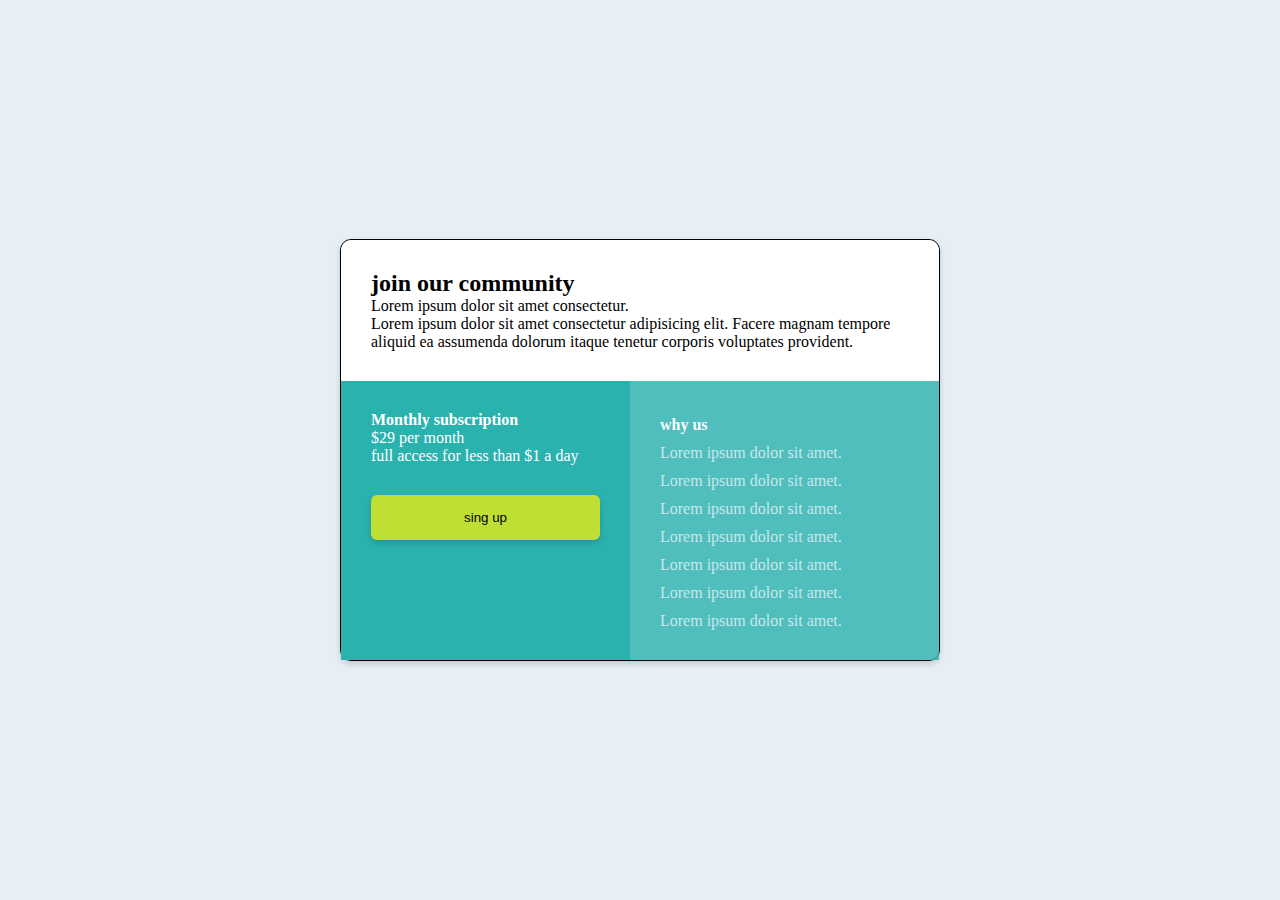
<file: index.html>
<!DOCTYPE html>
<html lang="en">
<head>
  <meta charset="UTF-8">
  <meta name="viewport" content="width=device-width, initial-scale=1.0"> <!-- displays site properly based on user's device -->

  <link rel="icon" type="image/png" sizes="32x32" href="./images/favicon-32x32.png">
  <link rel="stylesheet" href="style.css">
  
  <title>Frontend Mentor | Single Price Grid Component</title>

  <!-- Feel free to remove these styles or customise in your own stylesheet 👍 -->
 
</head>
<body>
  <div class="page-coneiner">
    <article class="article">
      <div class="article-top">
        <h2 class="article-title">join our community</h2>
        <p class="article-description">Lorem ipsum dolor sit amet consectetur.</p>
        <p class="article-content">Lorem ipsum dolor sit amet consectetur adipisicing elit. Facere magnam tempore aliquid ea assumenda dolorum itaque tenetur corporis voluptates provident.</p>
      </div>
      <div class="article-bottom">
        <div class="article-bottom-left">
          <h4 class="article-bottom-left-title">Monthly subscription</h4>
          <p class="article-bottom-left-paragraph"> $29 <span>per month</span></p>
          <p class="article-bottom-left-paragraph">full access for less than $1 a day</p>
          <button class="article-btn">sing up</button>
        </div>
        <div class="article-bottom-right">
          <h4 class="article-bottom-right-title">why us</h4>
          <p class="article-bottom-right-paragraph">Lorem ipsum dolor sit amet.</p>
          <p class="article-bottom-right-paragraph">Lorem ipsum dolor sit amet.</p>
          <p class="article-bottom-right-paragraph">Lorem ipsum dolor sit amet.</p>
          <p class="article-bottom-right-paragraph">Lorem ipsum dolor sit amet.</p>
          <p class="article-bottom-right-paragraph">Lorem ipsum dolor sit amet.</p>
          <p class="article-bottom-right-paragraph">Lorem ipsum dolor sit amet.</p>
          <p class="article-bottom-right-paragraph">Lorem ipsum dolor sit amet.</p>
        </div>
      </div>
    </article>
  </div>
  
</body>
</html>
</file>
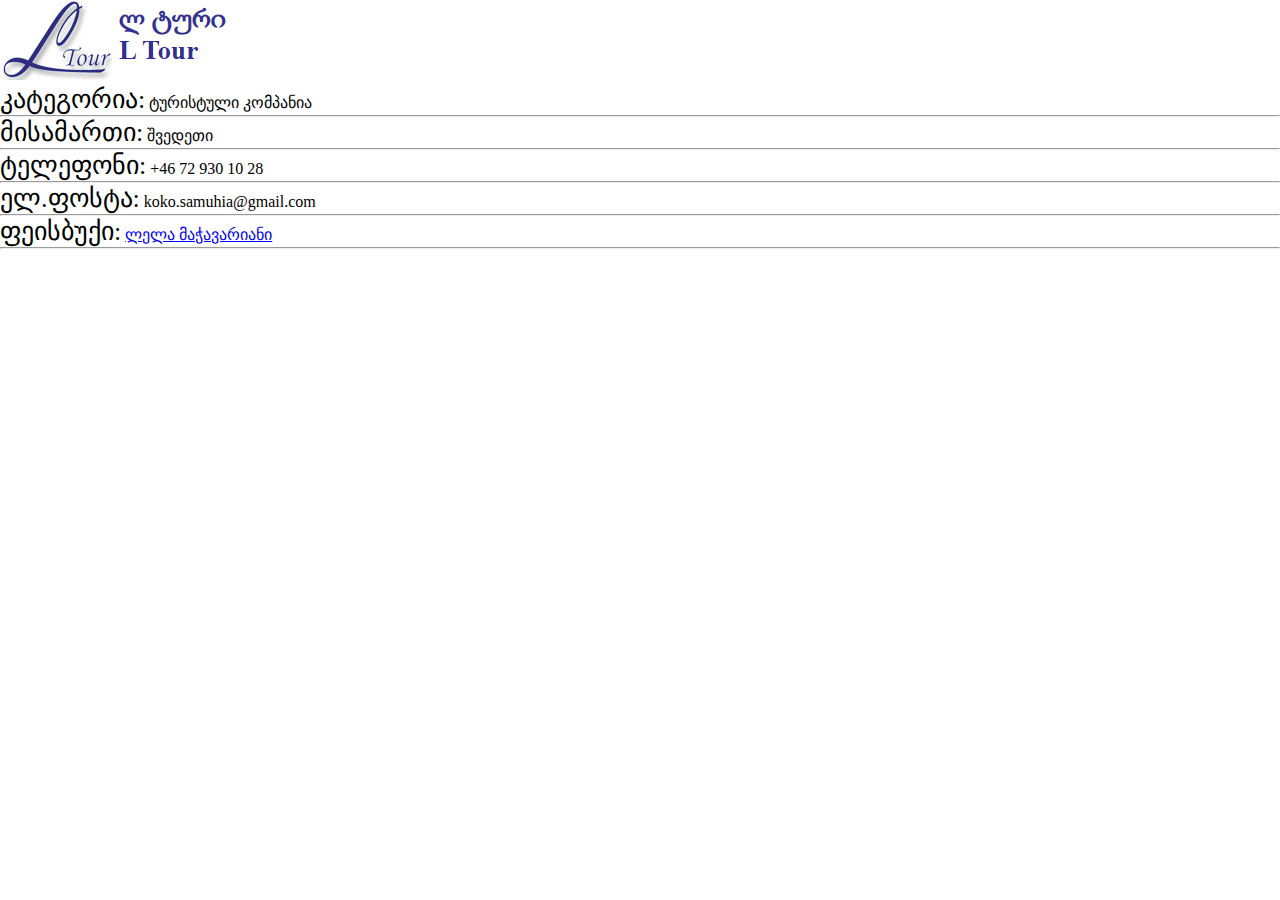
<file: ltour/index.html>
<!DOCTYPE html>
<html lang="en">
<head>
    <meta charset="UTF-8">
    <meta http-equiv="X-UA-Compatible" content="IE=edge">
    <meta name="viewport" content="width=device-width, initial-scale=1.0">
    <title>Document</title>
    <link rel="stylesheet" href="style.css">
</head>
<body>
    <div class="main-div">
        <img src="./Screenshot 2022-06-26 174054.png">
        <div class="nav-conteiner">
            <span class="tag">კატეგორია:</span>
            <span class="tag-name">ტურისტული კომპანია</span>
            <hr>
        </div>
        <div>
            <span class="tag">მისამართი:</span>
            <span class="tag-name">შვედეთი</span>
            <hr>
        </div>
        <div>
            <span class="tag">ტელეფონი:</span>
            <span class="tag-name">+46 72 930 10 28</span>
            <hr>
        </div>
        <div>
            <span class="tag">ელ.ფოსტა:</span>
            <span class="tag-name">koko.samuhia@gmail.com</span>
            <hr>
        </div>
        <div>
            <span class="tag">ფეისბუქი:</span>
            <a href="https://www.facebook.com/lela.machavariani">ლელა მაჭავარიანი</a>
            <hr>
        </div>
        
    </div>
    
</body>
</html>
</file>
<file: style.css>
*{
    padding: 0;
    margin: 0;
    box-sizing:border-box ;
}
.page-coneiner{
    height: 100vh;
    width: 100%;
    display: flex;
    align-items: center;
    justify-content: center;
    background-color:  hsl(204, 43%, 93%);
 }
.article{
    border: 1px solid black;
    border-radius: 11px;
    box-shadow:0 3px 6px rgba(0, 0, 0, 0.16);
    max-width: 600px;
    width: 100%;
    
}
.article-top{
    background-color: #fff;
    padding: 30px;
    border-top-left-radius: 11px;
    border-top-right-radius:11px ;
}
.article-bottom{
    border-bottom-left-radius: 11px;
    border-bottom-right-radius: 11px;
    display: flex;
}
.article-bottom-right{
    flex: 1;
    background-color: hsl(179, 62%, 43%);
    opacity: 0.8;
    color: #fff;
    padding: 30px 50px 30px 30px;
}
.article-bottom-left{
    flex: 1;
    background-color: hsl(179, 62%, 43%);
    padding: 30px;
    color: #fff;
}
.article-btn{
    background-color: hsl(71, 73%, 54%);
    box-shadow:0 3px 6px rgba(0, 0, 0, 0.16);
    border: none;
    border-radius: 6px;
    padding-top: 15px;
    padding-bottom: 15px;
    width: 100%;
    margin-top: 30px;
}
.article-bottom-right-paragraph{
    opacity: 0.7;
    margin-top: 10px;
}
.article-bottom-right-title{
    margin-top: 5px; 
}
</file>
<file: ltour/style.css>
*{
    margin: 0;
    padding: 0;
    box-sizing: border-box;
}
.tag{
    font-size: 26px;
}
.main{
    background-image:url(./Screenshot\ 2022-06-26\ 180945.png);
    background-repeat:no-repeat ;
    width: 100%;
    height: 100%;
    background-size: ;
}
</file>
